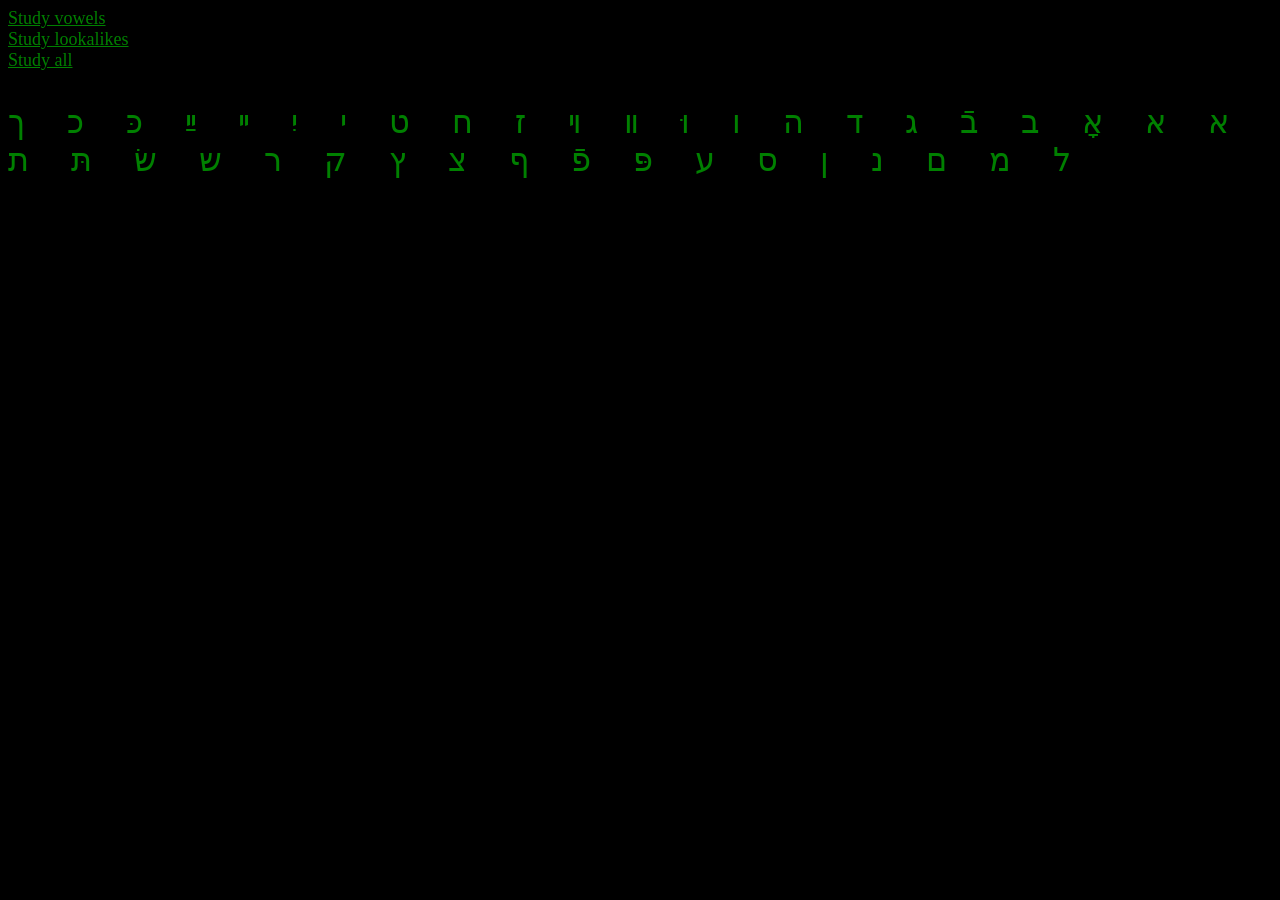
<file: index.html>
<!DOCTYPE HTMl>
<link rel="stylesheet" href="css/index.css">

<html>
    <head>
        <meta name="viewport" content="width=device-width, initial-scale=1.0">
    </head>
    <body>
        <a href="vowels.html">Study vowels</a><br>
        <a href="lookalikes.html">Study lookalikes</a><br>
        <!-- <a href="hebrew.html">Study Loan Word Letters</a><br> -->
        <a href="entire.html">Study all</a>

        <p>א א אָ ב בֿ ג ד ה ו וּ װ ױ ז ח ט י יִ ײ ײַ כּ כ ך ל מ ם נ ן ס ע פּ פֿ ף צ ץ ק ר ש שׂ תּ ת</p>
    
    </body>
        <script type = "text/javascript" src="js/app.js"></script>
        <script type = "text/javascript" src="js/master.js"></script>
</html>
</file>
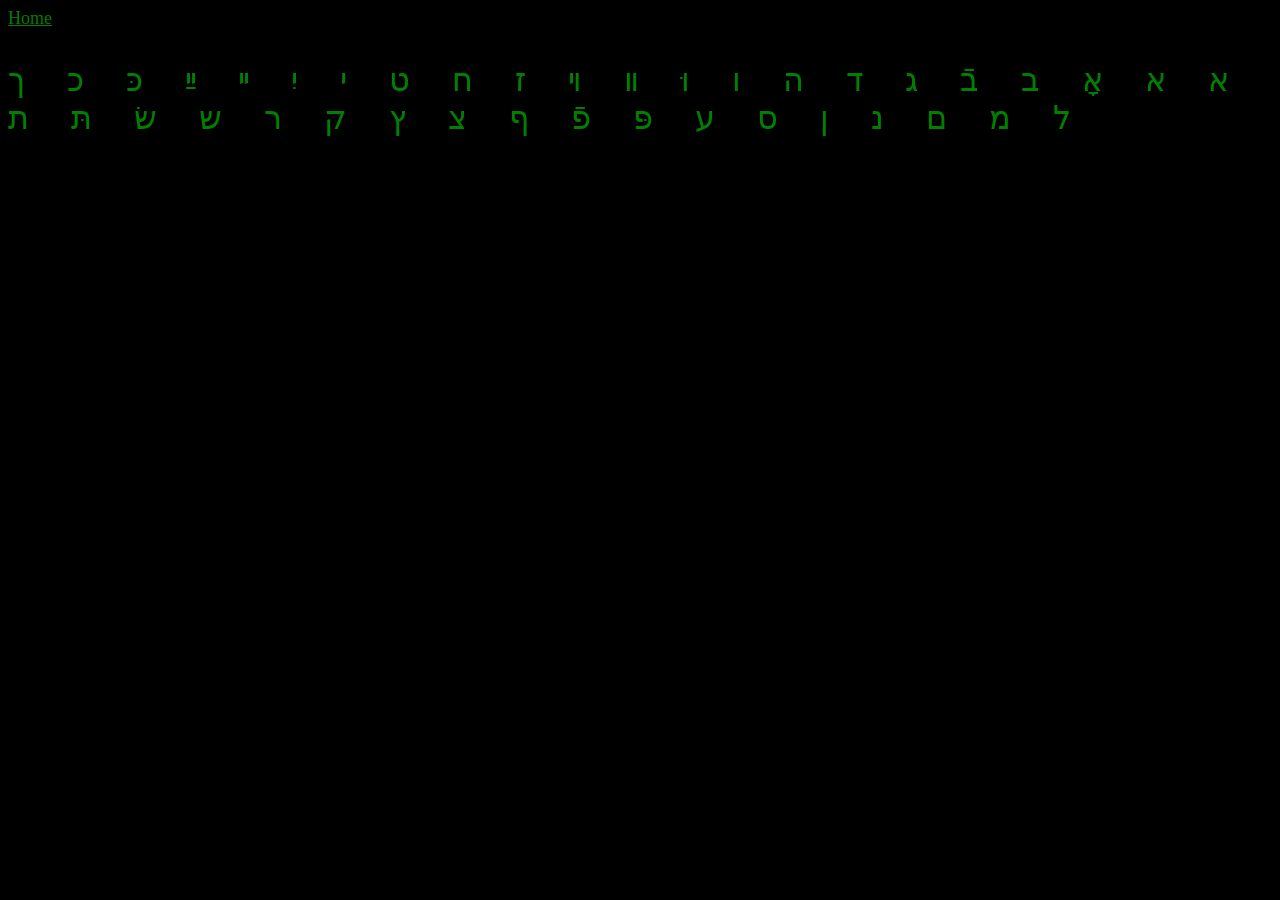
<file: entire.html>
<!DOCTYPE html>
<link rel="stylesheet" href="css/index.css">

<html>
    <head>
        <a href="index.html">Home</a>
    </head>
    <body>
            <p>א א אָ ב בֿ ג ד ה ו וּ װ ױ ז ח ט י יִ ײ ײַ כּ כ ך ל מ ם נ ן ס ע פּ פֿ ף צ ץ ק ר ש שׂ תּ ת</p>
    </body>
        <script type="text/javascript" src="js/master.js"></script>
        <script type="text/javascript" src="js/entire.js"></script>
</html>
</file>
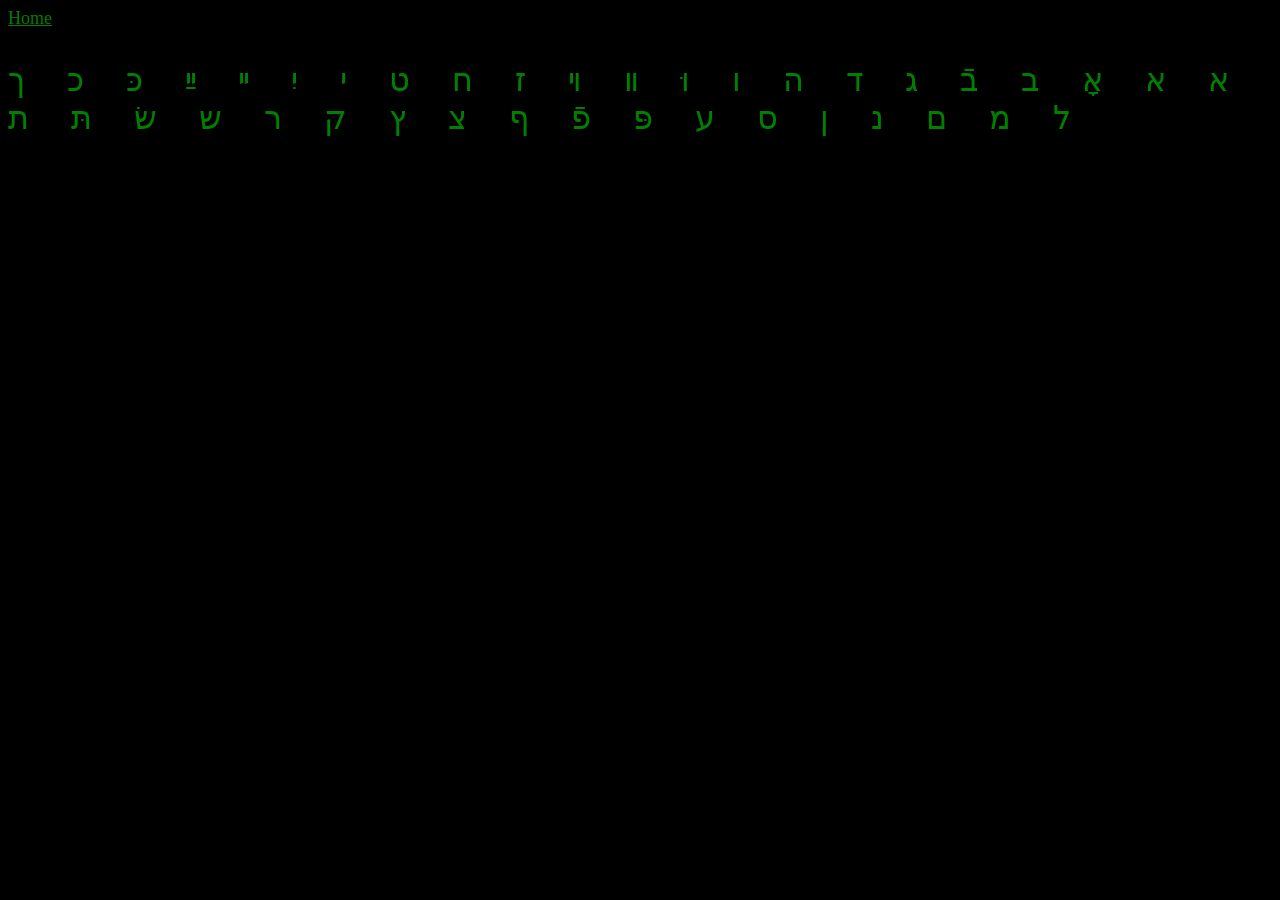
<file: lookalikes.html>
<!DOCTYPE html>
<link rel="stylesheet" href="css/index.css">

<html>
    <head>
        <a href="index.html">Home</a>
    </head>
    <body>
        <p>א א אָ ב בֿ ג ד ה ו וּ װ ױ ז ח ט י יִ ײ ײַ כּ כ ך ל מ ם נ ן ס ע פּ פֿ ף צ ץ ק ר ש שׂ תּ ת</p>
    </body>
    <script type="text/javascript" src="js/master.js"></script>
    <script type="text/javascript" src="js/lookalikes.js"></script>
</html>
</file>
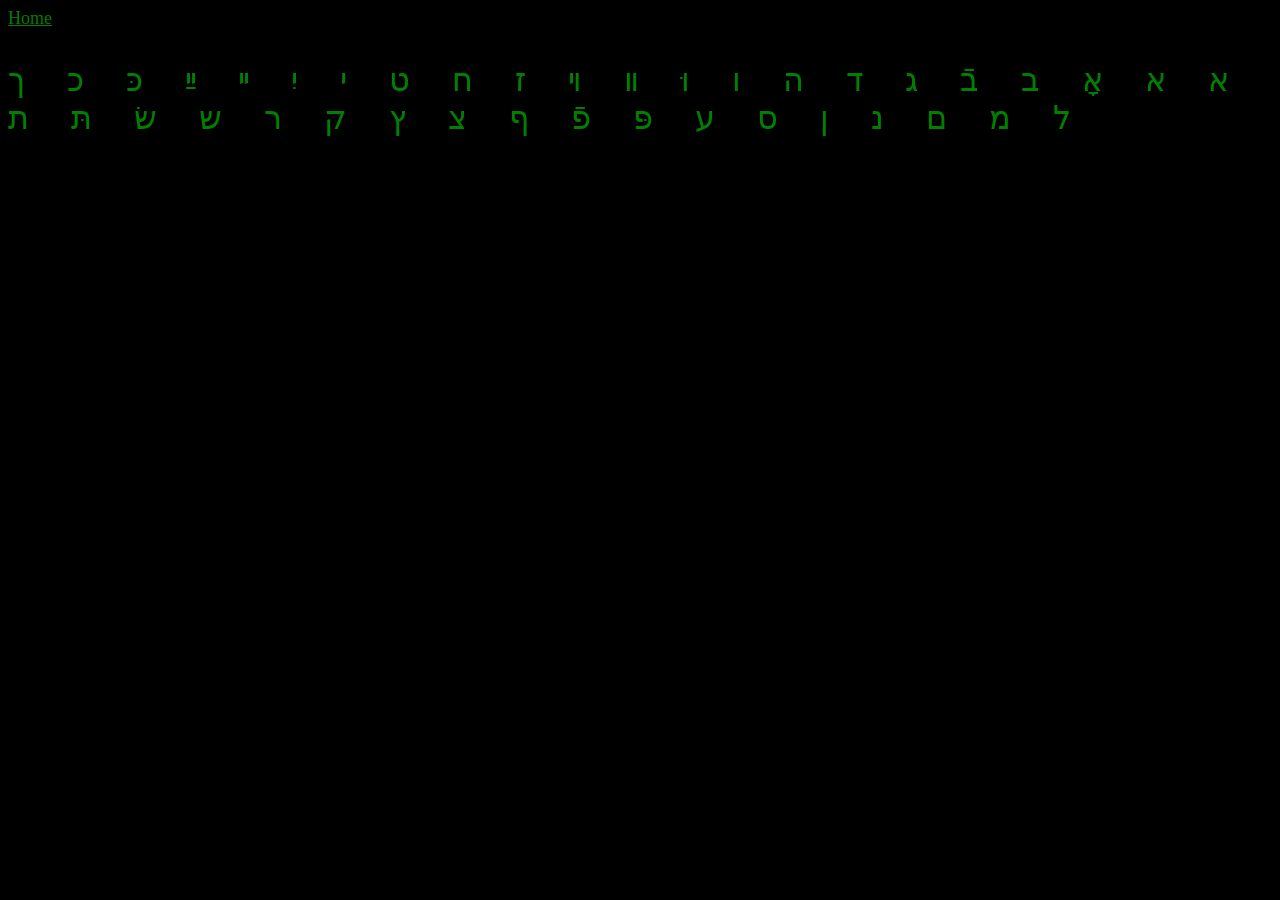
<file: vowels.html>
<!DOCTYPE html>
<link rel="stylesheet" href="css/index.css">

<html>
    <head>
        <a href="index.html">Home</a>
    </head>
    <body>
        <p>א א אָ ב בֿ ג ד ה ו וּ װ ױ ז ח ט י יִ ײ ײַ כּ כ ך ל מ ם נ ן ס ע פּ פֿ ף צ ץ ק ר ש שׂ תּ ת</p>
    </body>
    <script type="text/javascript" src="js/master.js"></script>
    <script type="text/javascript" src="js/vowels.js"></script>
</html>
</file>
<file: css/index.css>
body {
    background-color: black;
}

a {
    color: green;
    font-size: large;
}

p{
    color: green;
    font-size: xx-large;
    letter-spacing: 17px;
    text-wrap: wrap;
}
</file>
